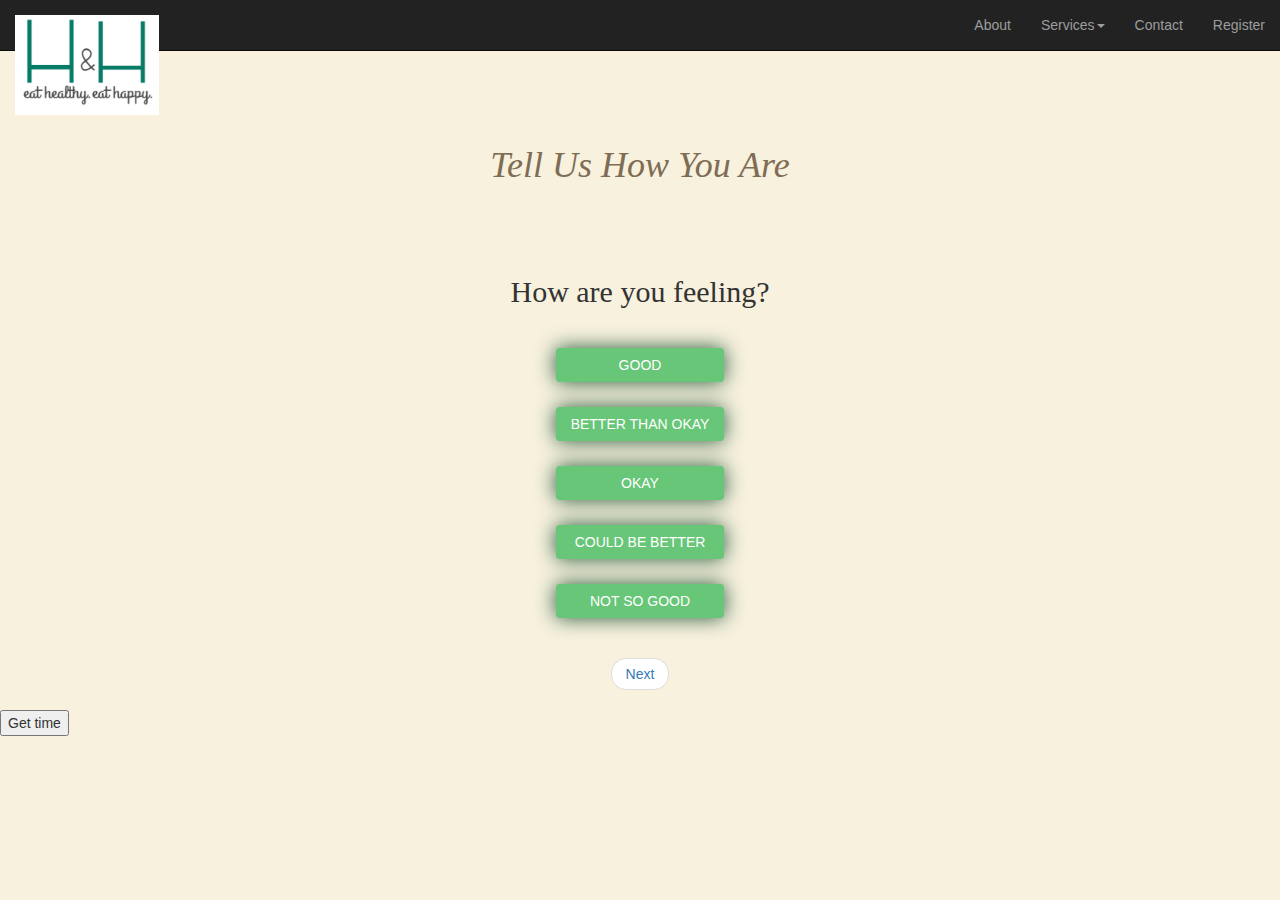
<file: index.html>
<html>
<head>
	<title>Happy Health!</title>
	<link rel ="stylesheet" href="style.css">
	<link href="bootstrap-3.3.7/dist/css/bootstrap.min.css" rel="stylesheet">
</head>
<style>
.navbar-header{
	font-family:'Trebuchet MS', Trebuchet MS;
}
</style>

<body id = "all">
	<!--Navigation Bar-->
	<nav class="navbar navbar-inverse navbar-static-top navbar-default">
		<div class="container-fluid">
			<div class="navbar-header">
				<a class="navbar-brand" href="index.html">
        	<img alt="Brand" id="logo" src="logo.png" height=100px>
      	</a>
				<button type="button" class="navbar-toggle collapsed" data-toggle="collapse" data-target="#bs-example-navbar-collapse-1" aria-expanded="false">
					<span class="sr-only">Toggle navigation</span>
					<span class="icon-bar"></span>
					<span class="icon-bar"></span>
					<span class="icon-bar"></span>
				</button>
			</div>
			<div class="collapse navbar-collapse" id="bs-example-navbar-collapse-1">
				<ul class="nav navbar-nav navbar-right">
					<li><a href="#">About</a></li>
					<li class="dropdown">
						<a href="#" class="dropdown-toggle" data-toggle="dropdown" role="button" aria-haspopup="true" aria-expanded="false">Services<span class="caret"></span></a>
						<ul class="dropdown-menu">
							<li><a href="#">Design</a></li>
							<li><a href="#">Development</a></li>
							<li><a href="#">Consulting</a></li>
						</ul>
					</li>
					<li><a href="#">Contact</a></li>
					<li><a href="registration.html">Register</a></li>
				</ul>
			</div>
		</div>
	</nav>

  <div class="heading">
		<h1 class="txt anim-text-flow">Tell Us How You Are</h1>
	</div>


<div class = "q" id = "mood">
  <p class = "category">How are you feeling?</p>
  <a onclick = "addScore(this, 4)" class="btn btn-1">Good</a><br>
  <a onclick = "addScore(this, 3)" class="btn btn-1">Better than okay</a><br>
  <a onclick = "addScore(this, 2)" class="btn btn-1">Okay</a><br>
  <a onclick = "addScore(this, 1)" class="btn btn-1">Could be better</a><br>
  <a onclick = "addScore(this, 0)" class="btn btn-1">Not so good</a><br>
</div>

<nav aria-label="...">
  <ul class="pager">
    <li><a href="index2.html">Next</a></li>
  </ul>
</nav>

<button onclick="time()">Get time</button>

<script type="text/javascript" src = "happyhealth.js"></script>
</body>
</html>
</file>
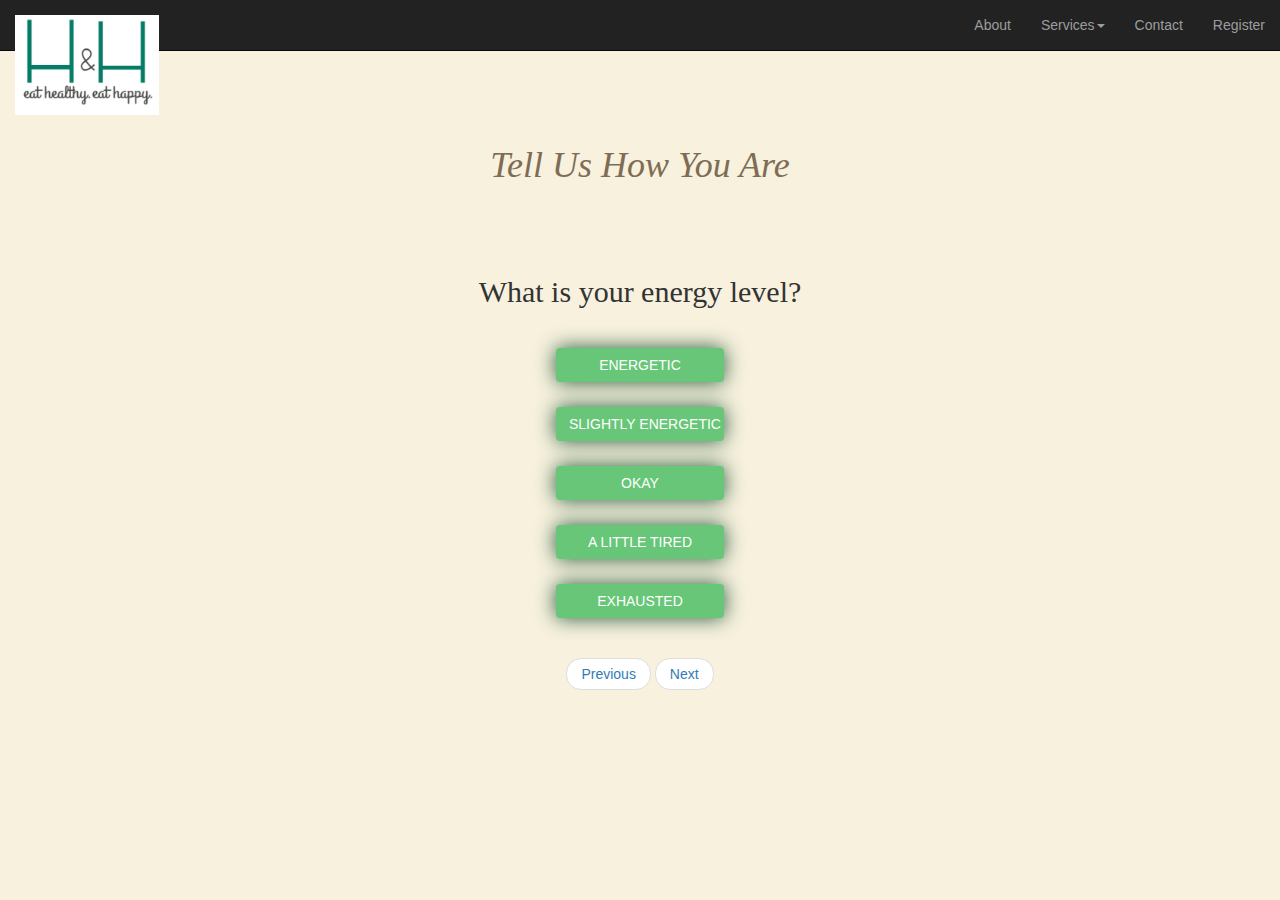
<file: index2.html>
<html>
<head>
	<title>Happy Health!</title>
	<link rel ="stylesheet" href="style.css">
	<link href="bootstrap-3.3.7/dist/css/bootstrap.min.css" rel="stylesheet">
</head>
<style>
.navbar-header{
	font-family:'Trebuchet MS', Trebuchet MS;
}
</style>

<body id = "all">
	<!--Navigation Bar-->
	<nav class="navbar navbar-inverse navbar-static-top navbar-default">
		<div class="container-fluid">
			<div class="navbar-header">
				<a class="navbar-brand" href="index.html">
        	<img alt="Brand" id="logo" src="logo.png" height=100px>
      	</a>
				<button type="button" class="navbar-toggle collapsed" data-toggle="collapse" data-target="#bs-example-navbar-collapse-1" aria-expanded="false">
					<span class="sr-only">Toggle navigation</span>
					<span class="icon-bar"></span>
					<span class="icon-bar"></span>
					<span class="icon-bar"></span>
				</button>
			</div>
			<div class="collapse navbar-collapse" id="bs-example-navbar-collapse-1">
				<ul class="nav navbar-nav navbar-right">
					<li><a href="#">About</a></li>
					<li class="dropdown">
						<a href="#" class="dropdown-toggle" data-toggle="dropdown" role="button" aria-haspopup="true" aria-expanded="false">Services<span class="caret"></span></a>
						<ul class="dropdown-menu">
							<li><a href="#">Design</a></li>
							<li><a href="#">Development</a></li>
							<li><a href="#">Consulting</a></li>
						</ul>
					</li>
					<li><a href="#">Contact</a></li>
					<li><a href="registration.html">Register</a></li>
				</ul>
			</div>
		</div>
	</nav>

  <div class="heading">
		<h1 class="txt anim-text-flow">Tell Us How You Are</h1>
	</div>


<div class = "q" id = "energy">
  <p class = "category">What is your energy level?</p>
  <a onclick = "addScore(this, 4)" class="btn btn-1">Energetic</a><br>
  <a onclick = "addScore(this, 3)" class="btn btn-1">Slightly energetic</a><br>
  <a onclick = "addScore(this, 2)" class="btn btn-1">Okay</a><br>
  <a onclick = "addScore(this, 1)" class="btn btn-1">A little tired</a><br>
  <a onclick = "addScore(this, 0)" class="btn btn-1">Exhausted</a><br>
</div>

<nav aria-label="...">
  <ul class="pager">
    <li><a href="index.html">Previous</a></li>
    <li><a href="index3.html">Next</a></li>
  </ul>
</nav>

<script type="text/javascript" src = "happyhealth.js"></script>
</body>
</html>
</file>
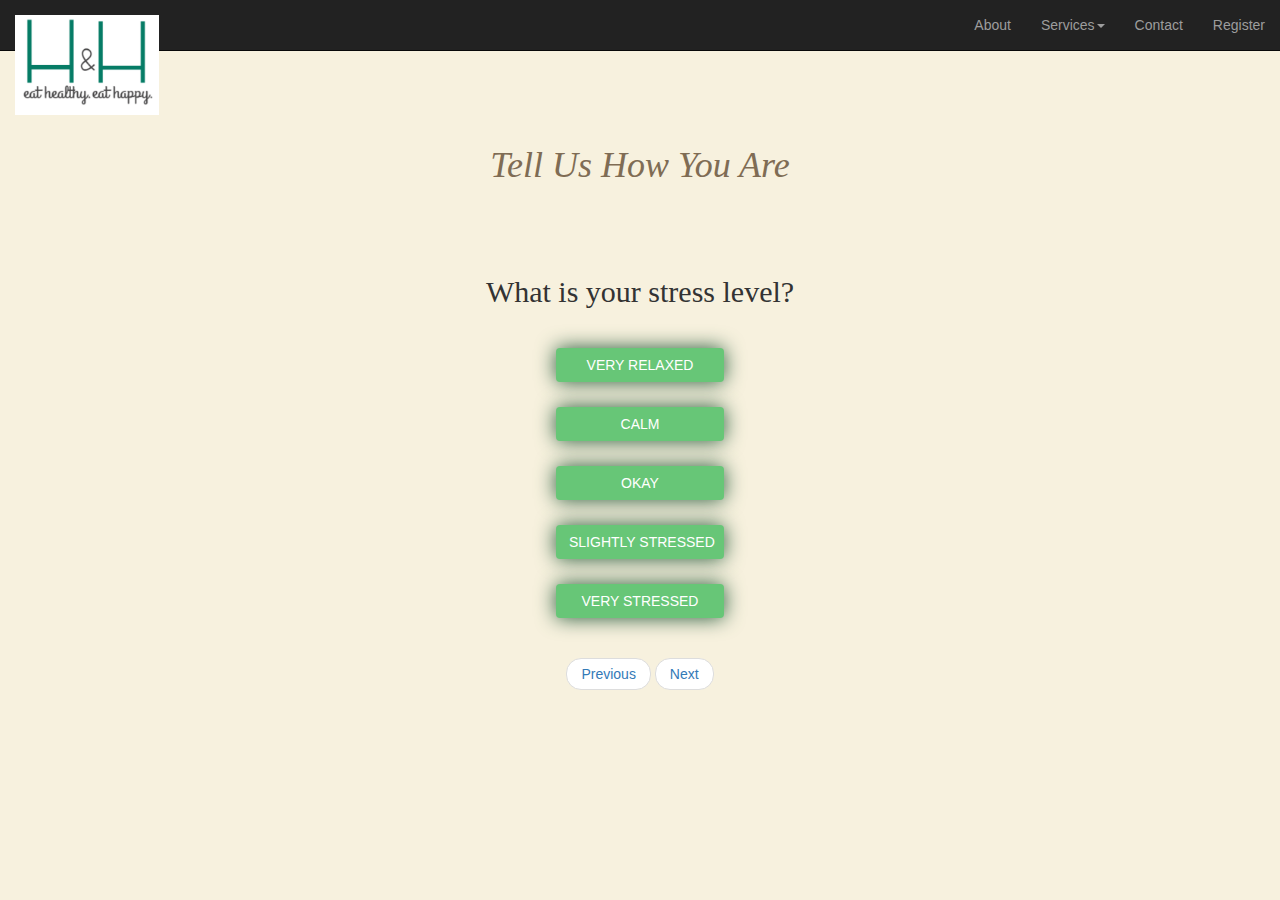
<file: index3.html>
<html>
<head>
	<title>Happy Health!</title>
	<link rel ="stylesheet" href="style.css">
	<link href="bootstrap-3.3.7/dist/css/bootstrap.min.css" rel="stylesheet">
</head>
<style>
.navbar-header{
	font-family:'Trebuchet MS', Trebuchet MS;
}
</style>

<body id = "all">
	<!--Navigation Bar-->
	<nav class="navbar navbar-inverse navbar-static-top navbar-default">
		<div class="container-fluid">
			<div class="navbar-header">
				<a class="navbar-brand" href="index.html">
        	<img alt="Brand" id="logo" src="logo.png" height=100px>
      	</a>
				<button type="button" class="navbar-toggle collapsed" data-toggle="collapse" data-target="#bs-example-navbar-collapse-1" aria-expanded="false">
					<span class="sr-only">Toggle navigation</span>
					<span class="icon-bar"></span>
					<span class="icon-bar"></span>
					<span class="icon-bar"></span>
				</button>
			</div>
			<div class="collapse navbar-collapse" id="bs-example-navbar-collapse-1">
				<ul class="nav navbar-nav navbar-right">
					<li><a href="#">About</a></li>
					<li class="dropdown">
						<a href="#" class="dropdown-toggle" data-toggle="dropdown" role="button" aria-haspopup="true" aria-expanded="false">Services<span class="caret"></span></a>
						<ul class="dropdown-menu">
							<li><a href="#">Design</a></li>
							<li><a href="#">Development</a></li>
							<li><a href="#">Consulting</a></li>
						</ul>
					</li>
					<li><a href="#">Contact</a></li>
					<li><a href="registration.html">Register</a></li>
				</ul>
			</div>
		</div>
	</nav>


  <div class="heading">
		<h1 class="txt anim-text-flow">Tell Us How You Are</h1>
	</div>

  <div class = "q" id = "stress">
    <p class = "category">What is your stress level?</p>
    <a onclick = "addScore(this, 4)" class="btn btn-1">Very relaxed</a><br>
    <a onclick = "addScore(this, 3)" class="btn btn-1">Calm</a><br>
    <a onclick = "addScore(this, 2)" class="btn btn-1">Okay</a><br>
    <a onclick = "addScore(this, 1)" class="btn btn-1">Slightly stressed</a><br>
    <a onclick = "addScore(this, 0)" class="btn btn-1">Very stressed</a><br>

  </div>

  <nav aria-label="...">
    <ul class="pager">
      <li><a href="index2.html">Previous</a></li>
      <li><a href="index4.html">Next</a></li>
    </ul>
  </nav>

	<script type="text/javascript" src = "happyhealth.js"></script>
  </body>
</html>
</file>
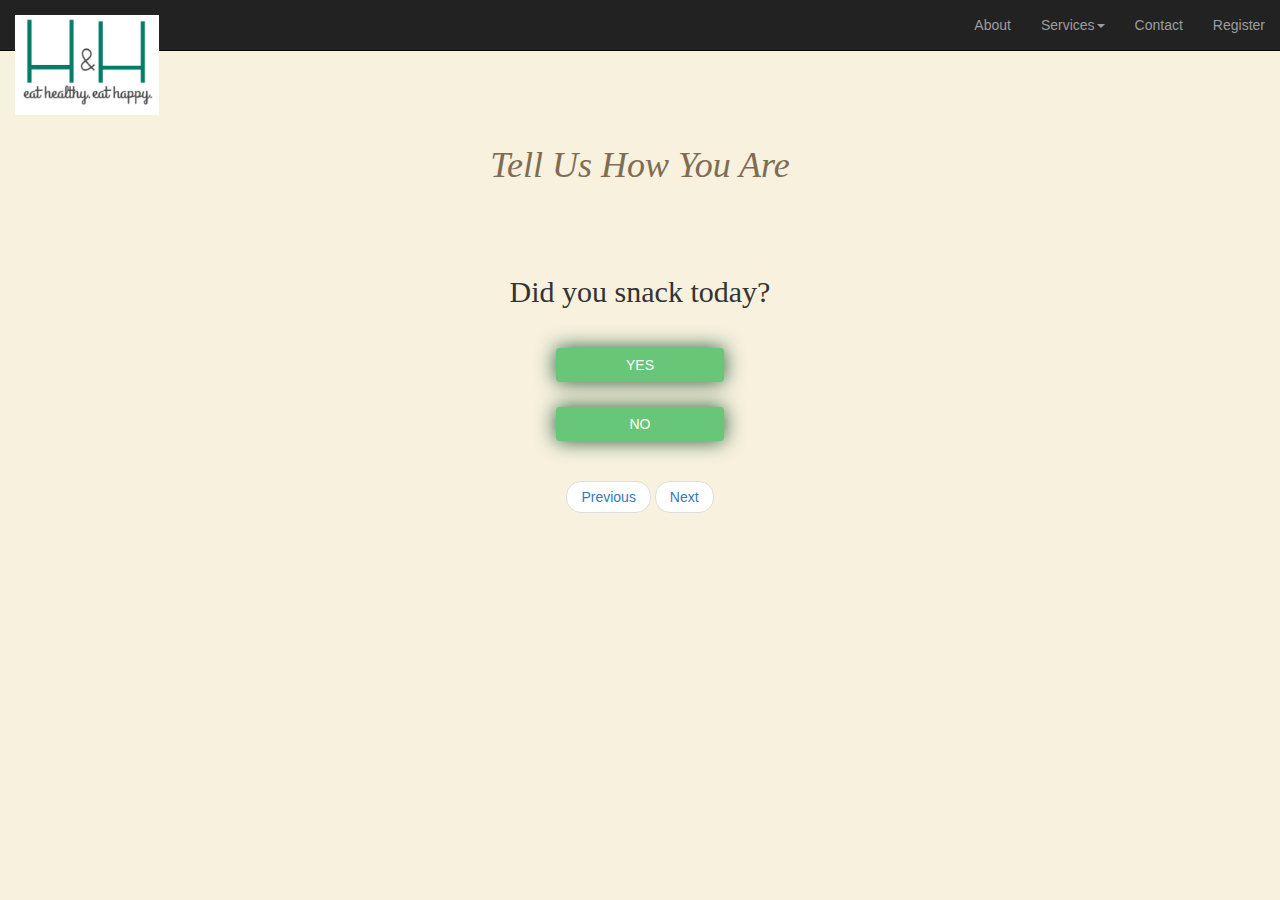
<file: index4.html>
<html>
<head>
	<title>Happy Health!</title>
	<link rel ="stylesheet" href="style.css">
	<link href="bootstrap-3.3.7/dist/css/bootstrap.min.css" rel="stylesheet">
</head>
<style>
.navbar-header{
	font-family:'Trebuchet MS', Trebuchet MS;
}
</style>

<body id = "all">
	<!--Navigation Bar-->
	<nav class="navbar navbar-inverse navbar-static-top navbar-default">
		<div class="container-fluid">
			<div class="navbar-header">
				<a class="navbar-brand" href="index.html">
        	<img alt="Brand" id="logo" src="logo.png" height=100px>
      	</a>
				<button type="button" class="navbar-toggle collapsed" data-toggle="collapse" data-target="#bs-example-navbar-collapse-1" aria-expanded="false">
					<span class="sr-only">Toggle navigation</span>
					<span class="icon-bar"></span>
					<span class="icon-bar"></span>
					<span class="icon-bar"></span>
				</button>
			</div>
			<div class="collapse navbar-collapse" id="bs-example-navbar-collapse-1">
				<ul class="nav navbar-nav navbar-right">
					<li><a href="#">About</a></li>
					<li class="dropdown">
						<a href="#" class="dropdown-toggle" data-toggle="dropdown" role="button" aria-haspopup="true" aria-expanded="false">Services<span class="caret"></span></a>
						<ul class="dropdown-menu">
							<li><a href="#">Design</a></li>
							<li><a href="#">Development</a></li>
							<li><a href="#">Consulting</a></li>
						</ul>
					</li>
					<li><a href="#">Contact</a></li>
					<li><a href="registration.html">Register</a></li>
				</ul>
			</div>
		</div>
	</nav>

  <div class="heading">
		<h1 class="txt anim-text-flow">Tell Us How You Are</h1>
	</div>


  <div class = "q" id = "snack">
    <p class = "category">Did you snack today?</p>
    <a onclick = "addScore(this, 1)" class="btn btn-1">Yes</a><br>
    <a onclick = "addScore(this, 0)" class="btn btn-1">No</a><br>
  </div>


  <nav aria-label="...">
    <ul class="pager">
      <li><a href="index3.html">Previous</a></li>
      <li><a href="index5.html">Next</a></li>
    </ul>
  </nav>

	<script type="text/javascript" src = "happyhealth.js"></script>
  </body>
  </html>
</file>
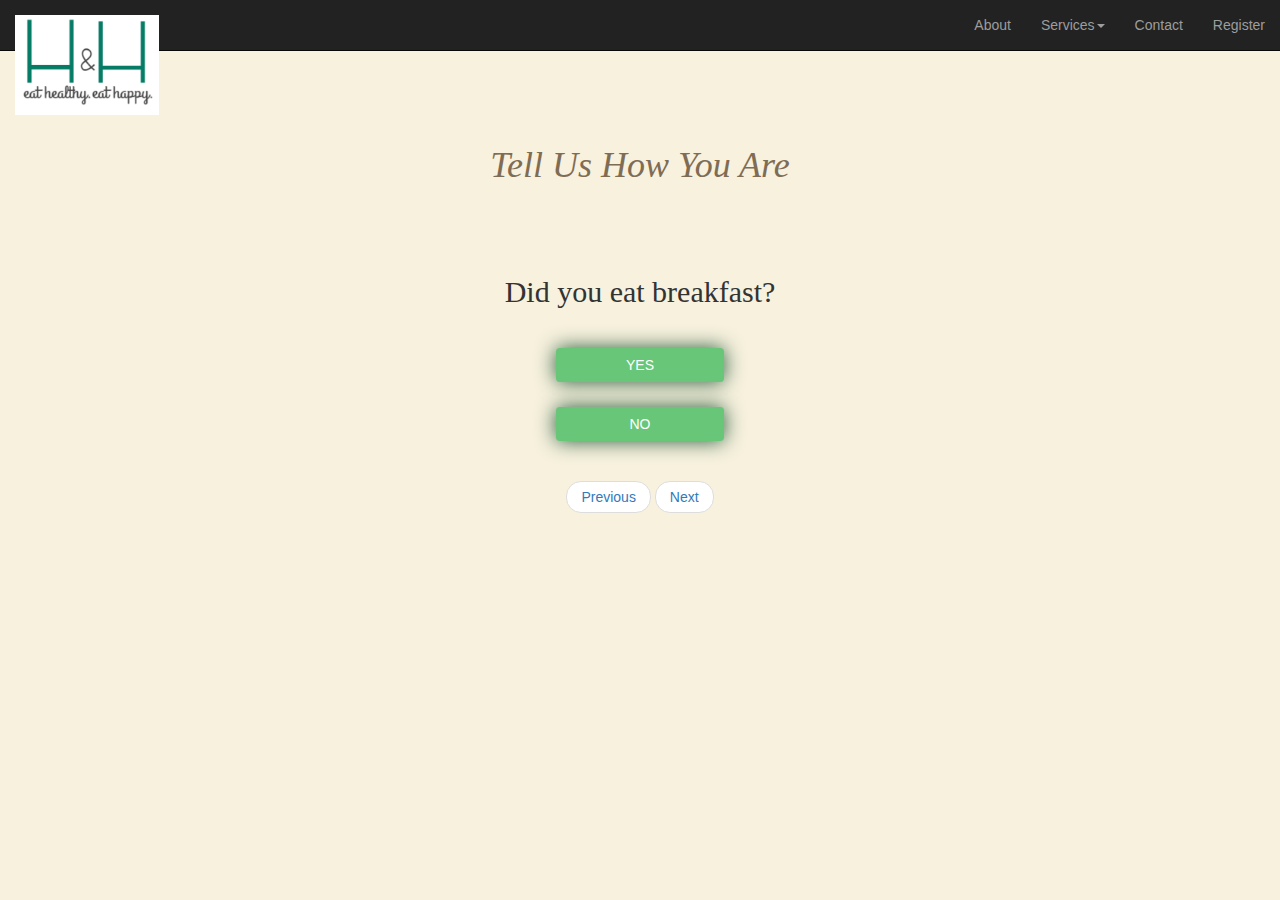
<file: index5.html>
<html>
<head>
	<title>Happy Health!</title>
	<link rel ="stylesheet" href="style.css">
	<link href="bootstrap-3.3.7/dist/css/bootstrap.min.css" rel="stylesheet">
</head>
<style>
.navbar-header{
	font-family:'Trebuchet MS', Trebuchet MS;
}
</style>

<body id = "all">
	<!--Navigation Bar-->
	<nav class="navbar navbar-inverse navbar-static-top navbar-default">
		<div class="container-fluid">
			<div class="navbar-header">
				<a class="navbar-brand" href="index.html">
        	<img alt="Brand" id="logo" src="logo.png" height=100px>
      	</a>
				<button type="button" class="navbar-toggle collapsed" data-toggle="collapse" data-target="#bs-example-navbar-collapse-1" aria-expanded="false">
					<span class="sr-only">Toggle navigation</span>
					<span class="icon-bar"></span>
					<span class="icon-bar"></span>
					<span class="icon-bar"></span>
				</button>
			</div>
			<div class="collapse navbar-collapse" id="bs-example-navbar-collapse-1">
				<ul class="nav navbar-nav navbar-right">
					<li><a href="#">About</a></li>
					<li class="dropdown">
						<a href="#" class="dropdown-toggle" data-toggle="dropdown" role="button" aria-haspopup="true" aria-expanded="false">Services<span class="caret"></span></a>
						<ul class="dropdown-menu">
							<li><a href="#">Design</a></li>
							<li><a href="#">Development</a></li>
							<li><a href="#">Consulting</a></li>
						</ul>
					</li>
					<li><a href="#">Contact</a></li>
					<li><a href="registration.html">Register</a></li>
				</ul>
			</div>
		</div>
  </nav>

  <div class="heading">
    <h1 class="txt anim-text-flow">Tell Us How You Are</h1>
  </div>


  <div class = "q" id = "breakfast">
    <p class = "category">Did you eat breakfast?</p>
    <a onclick = "addScore(this, 1)" class="btn btn-1">Yes</a><br>
    <a onclick = "addScore(this, 0)" class="btn btn-1">No</a><br>
  </div>


  <nav aria-label="...">
    <ul class="pager">
      <li><a href="index4.html">Previous</a></li>
      <li><a href="index6.html">Next</a></li>
    </ul>
  </nav>

	<script type="text/javascript" src = "happyhealth.js"></script>
</body>
</html>
</file>
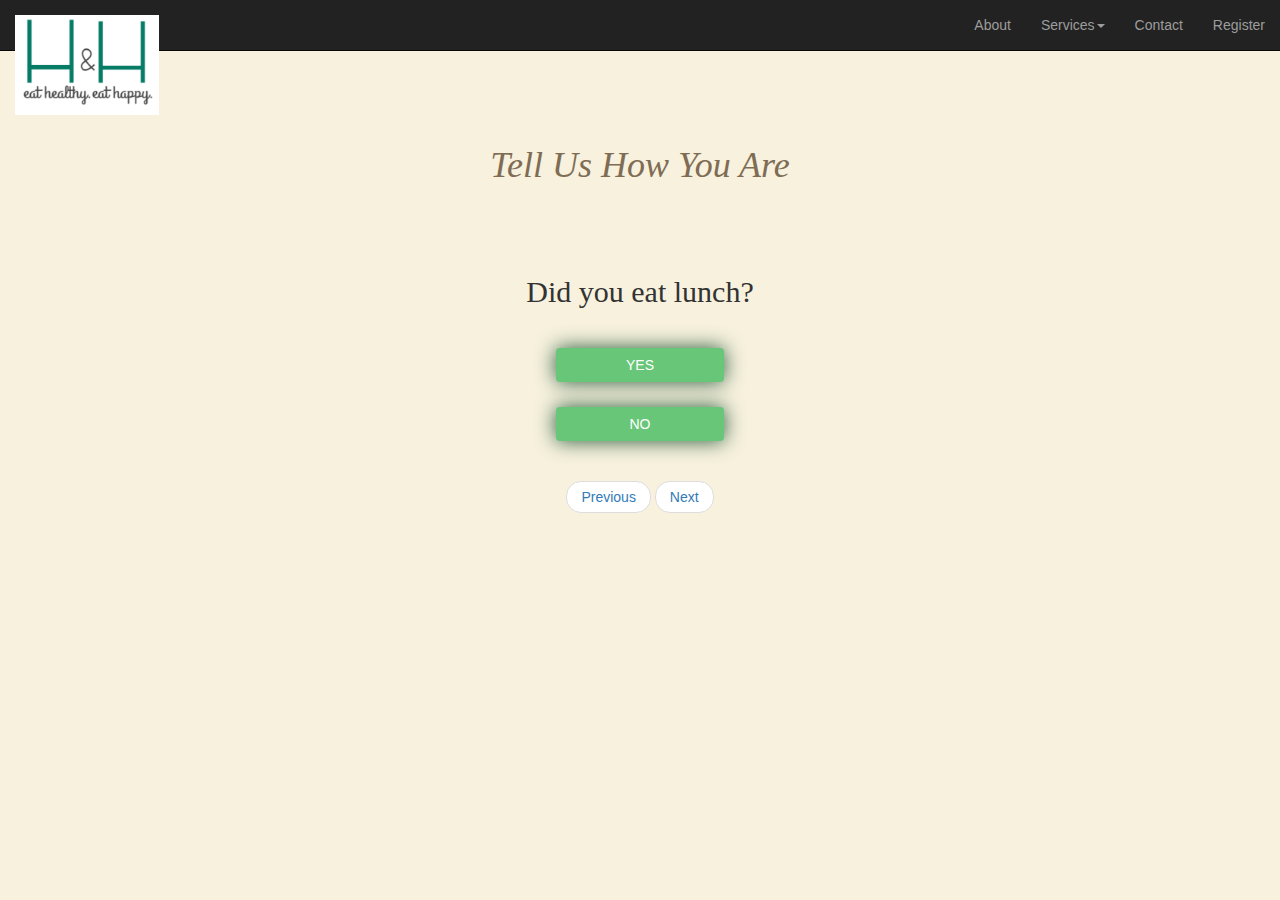
<file: index6.html>
<html>
<head>
	<title>Happy Health!</title>
	<link rel ="stylesheet" href="style.css">
	<link href="bootstrap-3.3.7/dist/css/bootstrap.min.css" rel="stylesheet">
</head>
<style>
.navbar-header{
	font-family:'Trebuchet MS', Trebuchet MS;
}
</style>

<body id = "all">
	<!--Navigation Bar-->
	<nav class="navbar navbar-inverse navbar-static-top navbar-default">
		<div class="container-fluid">
			<div class="navbar-header">
				<a class="navbar-brand" href="index.html">
        	<img alt="Brand" id="logo" src="logo.png" height=100px>
      	</a>
				<button type="button" class="navbar-toggle collapsed" data-toggle="collapse" data-target="#bs-example-navbar-collapse-1" aria-expanded="false">
					<span class="sr-only">Toggle navigation</span>
					<span class="icon-bar"></span>
					<span class="icon-bar"></span>
					<span class="icon-bar"></span>
				</button>
			</div>
			<div class="collapse navbar-collapse" id="bs-example-navbar-collapse-1">
				<ul class="nav navbar-nav navbar-right">
					<li><a href="#">About</a></li>
					<li class="dropdown">
						<a href="#" class="dropdown-toggle" data-toggle="dropdown" role="button" aria-haspopup="true" aria-expanded="false">Services<span class="caret"></span></a>
						<ul class="dropdown-menu">
							<li><a href="#">Design</a></li>
							<li><a href="#">Development</a></li>
							<li><a href="#">Consulting</a></li>
						</ul>
					</li>
					<li><a href="#">Contact</a></li>
					<li><a href="registration.html">Register</a></li>
				</ul>
			</div>
		</div>
	</nav>

	<div class="heading">
		<h1 class="txt anim-text-flow">Tell Us How You Are</h1>
	</div>


	<div class = "q" id = "lunch">
		<p class = "category">Did you eat lunch?</p>
		<a onclick = "addScore(this, 1)" class="btn btn-1">Yes</a><br>
		<a onclick = "addScore(this, 0)" class="btn btn-1">No</a><br>
	</div>

	<nav aria-label="...">
		<ul class="pager">
			<li><a href="index5.html">Previous</a></li>
			<li><a href="index7.html">Next</a></li>
		</ul>
	</nav>

	<script type="text/javascript" src = "happyhealth.js"></script>
</body>
</html>
</file>
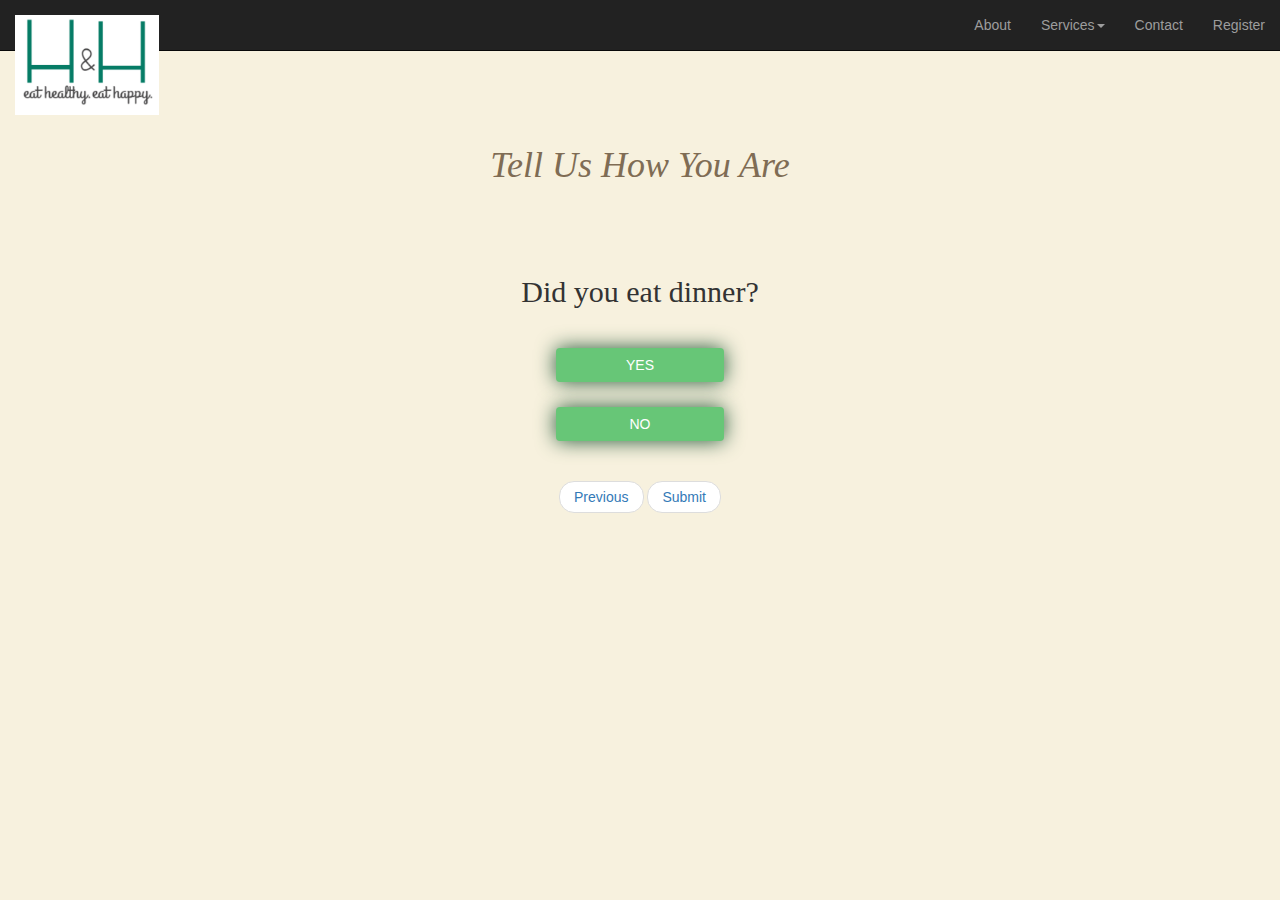
<file: index7.html>
<html>
<head>
  <title>Happy Health!</title>
  <link rel ="stylesheet" href="style.css">
  <link href="bootstrap-3.3.7/dist/css/bootstrap.min.css" rel="stylesheet">
</head>
<style>
.navbar-header{
  font-family:'Trebuchet MS', Trebuchet MS;
}
</style>

<body id = "all">
  <!--Navigation Bar-->
  <nav class="navbar navbar-inverse navbar-static-top navbar-default">
    <div class="container-fluid">
      <div class="navbar-header">
        <a class="navbar-brand" href="index.html">
        	<img alt="Brand" id="logo" src="logo.png" height=100px>
      	</a>
        <button type="button" class="navbar-toggle collapsed" data-toggle="collapse" data-target="#bs-example-navbar-collapse-1" aria-expanded="false">
          <span class="sr-only">Toggle navigation</span>
          <span class="icon-bar"></span>
          <span class="icon-bar"></span>
          <span class="icon-bar"></span>
        </button>
      </div>
      <div class="collapse navbar-collapse" id="bs-example-navbar-collapse-1">
        <ul class="nav navbar-nav navbar-right">
          <li><a href="#">About</a></li>
          <li class="dropdown">
            <a href="#" class="dropdown-toggle" data-toggle="dropdown" role="button" aria-haspopup="true" aria-expanded="false">Services<span class="caret"></span></a>
            <ul class="dropdown-menu">
              <li><a href="#">Design</a></li>
              <li><a href="#">Development</a></li>
              <li><a href="#">Consulting</a></li>
            </ul>
          </li>
          <li><a href="#">Contact</a></li>
          <li><a href="registration.html">Register</a></li>
        </ul>
      </div>
    </div>
  </nav>

  <div class="heading">
    <h1 class="txt anim-text-flow">Tell Us How You Are</h1>
  </div>

  <div class = "q" id = "dinner">
    <p class = "category">Did you eat dinner?</p>
    <a onclick = "addScore(this, 1)" class="btn btn-1">Yes</a><br>
    <a onclick = "addScore(this, 0)" class="btn btn-1">No</a><br>
  </div>

  <nav aria-label="...">
    <ul class="pager">
      <li><a href="index6.html">Previous</a></li>
      <li><a onclick = "submitAnswers()" href="result.html">Submit</a></li>
    </ul>
  </nav>

  <script type="text/javascript" src = "happyhealth.js"></script>
</body>
</html>
</file>
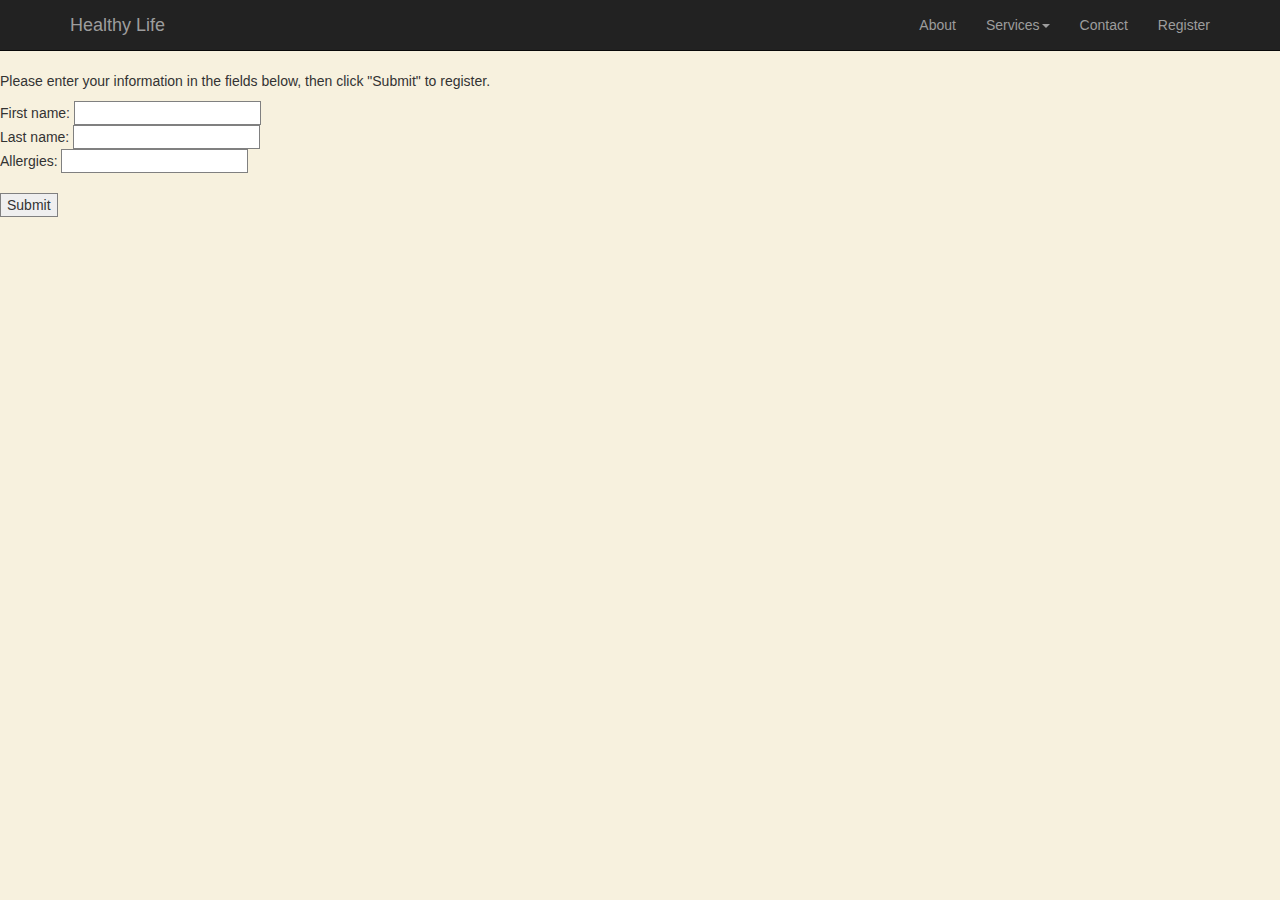
<file: registration.html>
<!DOCTYPE html>
<html>
<head>
		<link rel ="stylesheet" href="registrationStyle.css">
		<link href="bootstrap-3.3.7/dist/css/bootstrap.min.css" rel="stylesheet">
</head>
<body id = "all">

	<!--Navigation Bar-->
	<nav class="navbar navbar-inverse navbar-static-top">
		<div class="container">
			<div class="navbar-header">
				<button type="button" class="navbar-toggle collapsed" data-toggle="collapse" data-target="#bs-example-navbar-collapse-1" aria-expanded="false">
					<span class="sr-only">Toggle navigation</span>
					<span class="icon-bar"></span>
					<span class="icon-bar"></span>
					<span class="icon-bar"></span>
				</button>
				<a class="navbar-brand" href="index.html">Healthy Life</a>
			</div>
			<div class="collapse navbar-collapse" id="bs-example-navbar-collapse-1">
				<ul class="nav navbar-nav navbar-right">
					<li><a href="#">About</a></li>
					<li class="dropdown">
						<a href="#" class="dropdown-toggle" data-toggle="dropdown" role="button" aria-haspopup="true" aria-expanded="false">Services<span class="caret"></span></a>
						<ul class="dropdown-menu">
							<li><a href="#">Design</a></li>
							<li><a href="#">Development</a></li>
							<li><a href="#">Consulting</a></li>
						</ul>
					</li>
					<li><a href="#">Contact</a></li>
					<li><a href="registration.html">Register</a></li>
				</ul>
			</div>
		</div>
	</nav>

	<div id = "content">
	  <p>Please enter your information in the fields below, then click "Submit" to register.</p>

	  <form id="frm1">
	    First name: <input type="text" name="fname"><br>
	    Last name: <input type="text" name="lname"><br>
	    Allergies:   <input type="text" name="aller"><br><br>
	    <input type="button" onclick="myFunction()" value="Submit">
	  </form>


	  <p id="demo"></p>

	  <script>
		  function myFunction() {
		    var info = document.getElementById("frm1");
		    localStorage.setItem("fname", info.elements[0].value);
		    localStorage.setItem("lname", info.elements[1].value);
		    localStorage.setItem("aller", info.elements[2].value);
		    document.getElementById("frm1").submit();
		  }
		</script>
	</div>

</body>
</html>
</file>
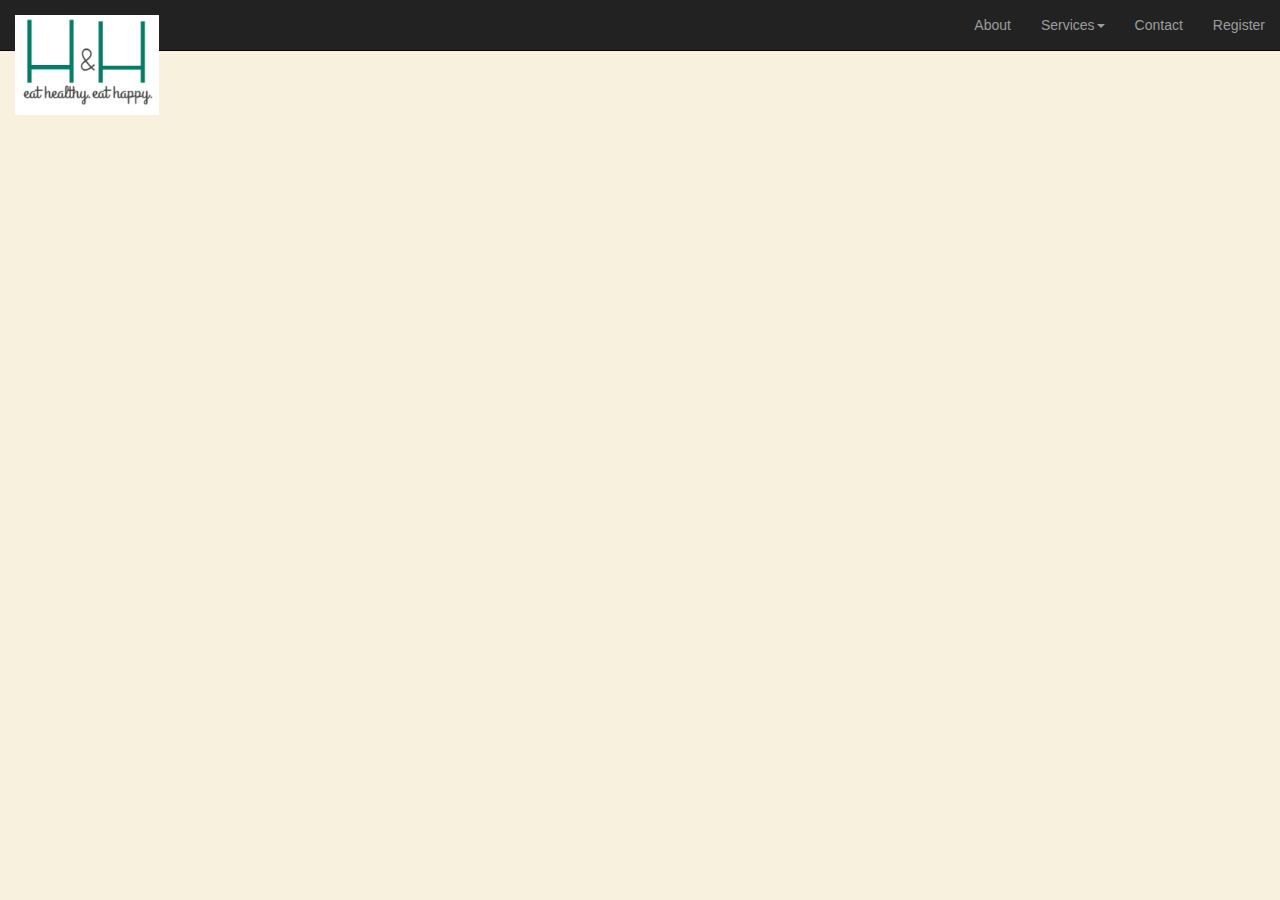
<file: result.html>
<html>
<head>
	<title>Happy Health!</title>
	<link rel ="stylesheet" href="style.css">
	<link href="bootstrap-3.3.7/dist/css/bootstrap.min.css" rel="stylesheet">
</head>
<style>
.navbar-header{
	font-family:'Trebuchet MS', Trebuchet MS;
}
</style>

<body onload="inputRecs()" id = "all">
	<!--Navigation Bar-->
	<nav class="navbar navbar-inverse navbar-static-top navbar-default">
		<div class="container-fluid">
			<div class="navbar-header">
				<a class="navbar-brand" href="index.html">
        	<img alt="Brand" id="logo" src="logo.png" height=100px>
      	</a>
				<button type="button" class="navbar-toggle collapsed" data-toggle="collapse" data-target="#bs-example-navbar-collapse-1" aria-expanded="false">
					<span class="sr-only">Toggle navigation</span>
					<span class="icon-bar"></span>
					<span class="icon-bar"></span>
					<span class="icon-bar"></span>
				</button>
			</div>
			<div class="collapse navbar-collapse" id="bs-example-navbar-collapse-1">
				<ul class="nav navbar-nav navbar-right">
					<li><a href="#">About</a></li>
					<li class="dropdown">
						<a href="#" class="dropdown-toggle" data-toggle="dropdown" role="button" aria-haspopup="true" aria-expanded="false">Services<span class="caret"></span></a>
						<ul class="dropdown-menu">
							<li><a href="#">Design</a></li>
							<li><a href="#">Development</a></li>
							<li><a href="#">Consulting</a></li>
						</ul>
					</li>
					<li><a href="#">Contact</a></li>
					<li><a href="registration.html">Register</a></li>
				</ul>
			</div>
		</div>
	</nav>

	<div class="suggestions">
		<h1 id="sugg1">Sugg 1</h1>
		<h4 class="descrip" id="d1"></h2>
	</div>
	<div class="suggestions">
		<h1 id="sugg2">Sugg 2</h1>
		<h4 class="descrip" id="d2"></h2>
	</div>
	<div class="suggestions">
		<h1 id="sugg3">Sugg 3</h1>
		<h4 class="descrip" id="d3"></h2>
	</div>

	<h1 id="other"></h1>


	<script type="text/javascript" src = "happyhealth.js"></script>
</body>
</html>
</file>
<file: style.css>
#all {
	background-color: #f7f1de;
	font-family: 'Montserrat', sans-serif;
	margin:0;
}

/* .other {
	display: flex;
	justify-content: center;
	align-items: center;
	align-content: center;
	flex-wrap: wrap;
	width: 80vw;
	margin: 0 auto;
	min-height: 100vh;
} */

.heading {
	text-align: center;
	padding: 25px;
}



.btn {
	width: 12em;
	flex: 1 1 auto;
	margin: 10px;
	padding: 30px;
	text-align: center;
	text-transform: uppercase;
	transition: 0.5s;
	background-size: 200% auto;
	color: white;
	box-shadow: 0 0 20px #25593a;
	border-radius: 10px;
	background-color: #67c677;
}

.btn:hover {
	background-position: right center; /* change the direction of the change here */
}
.btn-1 {
	background-image: linear-gradient(to right, #f6d365 0%, #fda085 51%, #f6d365 100%);
	margin: 25px;
}

.q {
	padding: 20px;
	text-align: center;
}

#logo img {

}

.txt {
	font-style: italic;
	font-family: serif;
	padding-bottom: 30px;
	color: #7f6c54;
}

.category {
	color: dark;
	font-family: serif;
	font-size: 30px;
}

h1 {
	padding-top: 30px;
	padding-bottom: 20px;
}

.suggestions{
	color: #7f6c54;
	font-family: 'Montserrat', sans-serif;
	font-style: italic;
	margin-top: 70px;
	margin-left: 50px;
	margin-right: 50px;
	margin-bottom: -40px;

}

.descrip{
	font-style: normal;
	line-height: 1.5;
}

#regPrompt{
	text-align: center;
	color: #7f6c54;
	font-family: 'Montserrat', sans-serif;
	font-style: italic;
}

.field {
	width: 12em;
	color: #7f6c54;
	font-family: 'Montserrat', sans-serif;
}

input{
	border: 1px solid gray;
	width: 12em;
}

.box{
	flex: 1 1 auto;
	margin: 30px;
}

#frm1{
	text-align: center;
}
</file>
<file: registrationStyle.css>
#all {
	background-color: #f7f1de;
}
input{
	border: 1px solid gray;
}
</file>
